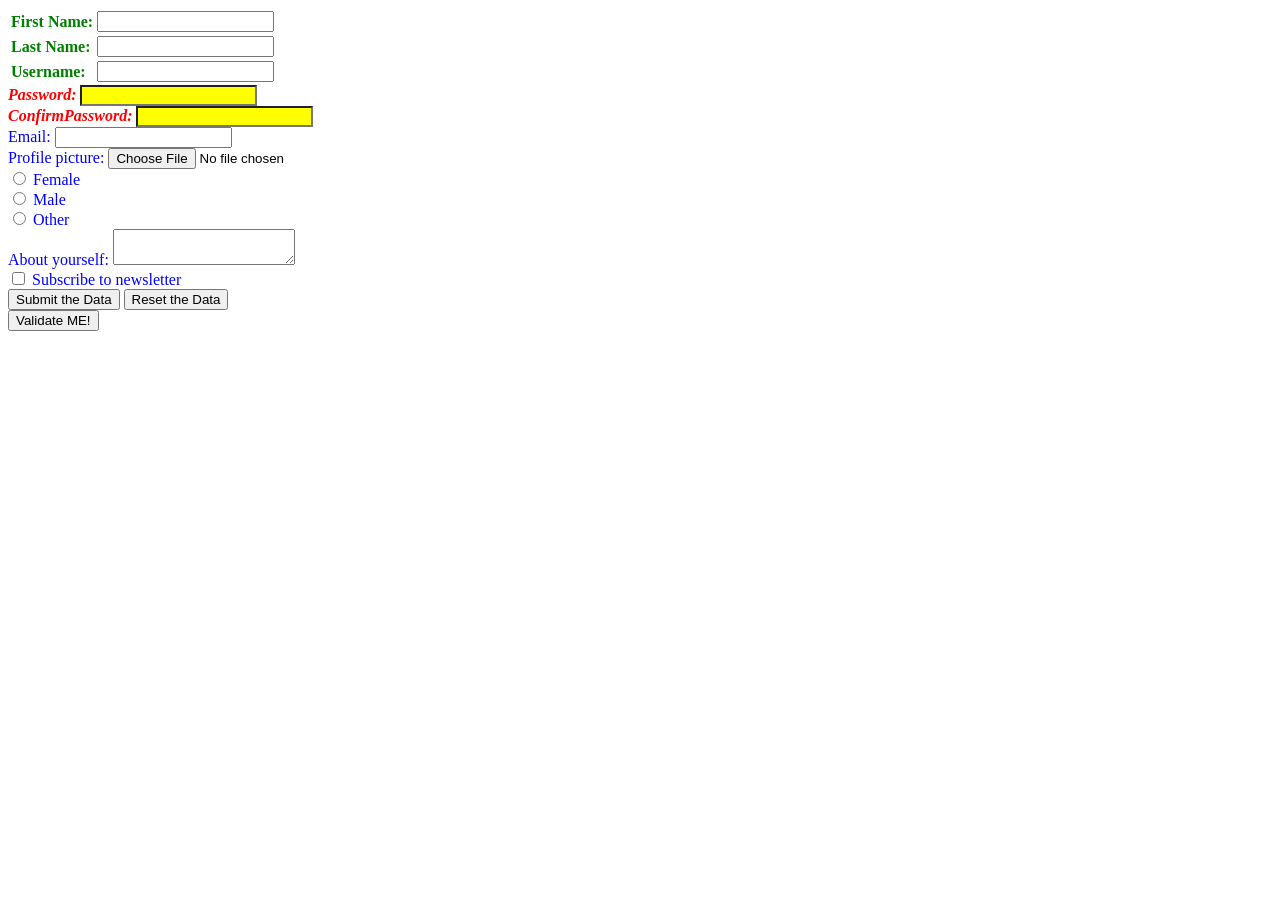
<file: src/main/resources/html_css_js/registration.html>
<!DOCTYPE html>
<html lang="en">
<head>
    <meta charset="UTF-8"/>
    <title>User Registration</title>
    <link rel="stylesheet" href="style.css"/>
    <script src="script.js"></script>
</head>
<body>
<form action="index.php" method="get" target="_blank">

    <table>
        <tr>
            <td>
                <label for="firstNameInput" class="label tableItems">First Name:</label>
            </td>
            <td>
                <input type="text" id="firstNameInput" name="input1" onfocusout="validateForm('firstNameInput');"/><br/>
            </td>
        </tr>

        <tr>
            <td>
                <label for="lastNameInput" class="label tableItems">Last Name:</label>
            </td>
            <td>
                <input type="text" id="lastNameInput" name="input2" onfocusout="validateForm('lastNameInput');"/><br/>
            </td>
        </tr>

        <tr>
            <td>
                <label for="usernameInput" class="label tableItems">Username:</label>
            </td>
            <td>
                <input type="text" id="usernameInput" name="input7" onfocusout="validateForm('usernameInput');"/><br/>
            </td>
        </tr>

    </table>

    <label for="passwordInput" class="label password">Password:</label>
    <input type="password" id="passwordInput" name="input3" onfocusout="validateForm('passwordInput');"/><br/>

    <label for="passwordConfirmInput" class="label password">ConfirmPassword:</label>
    <input type="password" id="passwordConfirmInput" name="input6" onfocusout="validateForm('passwordConfirmInput');"/><br/>

    <label for="emailInput">Email:</label>
    <input type="email" id="emailInput" name="input4" onfocusout="validateFormEmail('emailInput');"/><br/>

    <label for="fileInput">Profile picture:</label>
    <input type="file" id="fileInput" name="input5"/><br/>

    <input type="radio" id="sexInput1" name="radio1"/>
    <label for="sexInput1">Female</label><br/>
    <input type="radio" id="sexInput2" name="radio1"/>
    <label for="sexInput2">Male</label><br/>
    <input type="radio" id="sexInput3" name="radio1"/>
    <label for="sexInput3">Other</label><br/>

    <label for="fileInput">About yourself:</label>
    <textarea id="textareaInput" name="txt1"></textarea><br/>

    <input type="checkbox" id="subscribeNews" name="chk1"/>
    <label for="subscribeNews">Subscribe to newsletter</label><br/>

    <button type="submit" id="submitForm" name="submit1">Submit the Data</button>
    <button type="reset" id="resetForm" name="reset1" >Reset the Data</button><br/>
    <input type="button" value="Validate ME!" onclick="validateFormAll();"/> <br/>
    <div id="errorText">

    </div>
</form>
</body>
</html>
</file>
<file: src/main/resources/html_css_js/style.css>
.label.password {
    color:red;
    font-weight: bold;
    font-style: italic;
}

#passwordConfirmInput,#passwordInput {
    background-color: yellow;
}

.label.tableItems {
    color: green;
    font-weight: bold;
}

label {
    color:blue;

}
</file>
